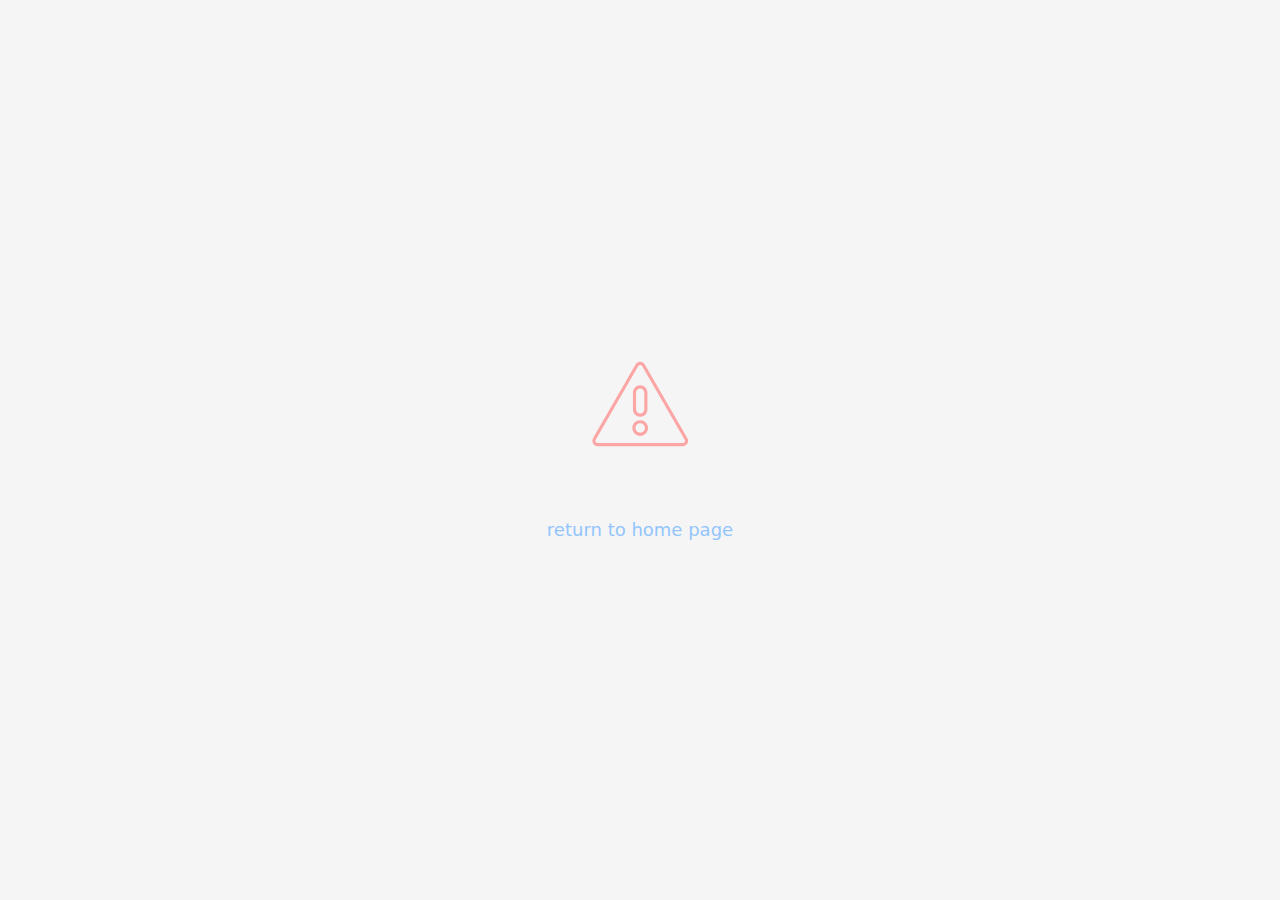
<file: public/download.html>
<!DOCTYPE html>
<html lang="en" class="light">

<head>
    <meta charset="UTF-8">
    <meta http-equiv="X-UA-Compatible" content="IE=edge">
    <meta name="viewport" content="width=device-width, initial-scale=1.0">
    <link rel="icon" href="./favicon/favicon.ico" sizes="any">
    <link rel="manifest" href="./favicon/site.webmanifest">
    <link rel="stylesheet" href="./css/main.css">
    <script defer src="./js/download.js"></scrip>
    <title>Tiktok Downloader</title>
    <style>
    
      .logo-image {
    max-height: 40px; /* Atur tinggi maksimum logo */
    width: auto; /* Menjaga aspek rasio gambar */
    transition: none; /* Nonaktifkan transisi */
}
      
    </style>

    
</head>

<body class="bg-gray-100 dark:bg-neutral-900 w-screen h-screen">
    <div id="container" class="hidden container mx-auto h-full flex flex-col space-y-9">
        <nav class="h-24 mt-2.5 flex justify-between px-2">
            <a href="https://code.mataberita.com" class="h-full p-1.5 flex items-center">
                <div class="w-10 h-10">
                    <img class="w-full h-full" src="./assets/logo.png"></img>
                </div>
                <div class="hidden sm:block ml-2 font-bold text-2xl dark:text-neutral-200">Tiktok Downloader</div>
            </a>


        </nav>
        <div class="mt-8 h-full px-2 flex flex-col space-y-6 pb-6 md:flex-row md:justify-center md:space-x-12">

            <!-- VIDEO -->
            <div id="video_container" class="w-full md:w-1/2 h-1/2 md:h-3/4 rounded-lg bg-neutral-600">
                <video controls class="rounded-lg h-full w-full" poster="download.html"
                    style="background-image:url(./assets/pattern.png);">
                    <source id="video_source" src="">
                </video>
            </div>
            <div class="md:flex md:flex-col md:space-y-8">
                <!-- CARD -->
                <div
                    class="dark:bg-neutral-600 bg-sky-700 md:bg-transparent dark:md:bg-transparent w-full rounded-lg flex flex-col px-2 pb-4 pt-2 space-y-3">
                    <!-- USER -->
                    <div
                        class="w-full h-16 flex justify-between items-center space-x-2 px-2 dark:bg-neutral-400 dark:md:bg-sky-100 bg-sky-700 rounded-lg">
                        <div>
                            <img id="author_avatar" class="w-10 h-10 rounded-lg" src="download.html">
                        </div>
                        <div class="flex flex-col justify-start items-start flex-grow">
                            <div id="author_name" class="font-bold -mt-1 dark:text-black text-white"></div>
                            <div id="author_username" class="-mt-1 dark:text-black text-white"></div>
                        </div>
                        
                        <a id="author_videos" class="clear_css" target="_blank" href="download.html">
                            <div
                                class="h-10 flex justify-center items-center p-2 rounded-lg dark:bg-neutral-600 bg-sky-100 hover:bg-white dark:hover:bg-neutral-700 transition-colors dark:text-white">
                                Video Lainnya
                                <svg class="ml-2" width="24" height="24" viewBox="0 0 24 24" fill="none"
                                    xmlns="http://www.w3.org/2000/svg">
                                    <path class="stroke-sky-500"
                                        d="M10 6H6C4.89543 6 4 6.89543 4 8V18C4 19.1046 4.89543 20 6 20H16C17.1046 20 18 19.1046 18 18V14M14 4H20M20 4V10M20 4L10 14"
                                        stroke-width="2" stroke-linecap="round" stroke-linejoin="round" />
                                </svg>
                            </div>
                        </a>
                    </div>
                    <!-- Buttons -->
                    <div class="flex items-center space-x-3 md:flex-col md:space-x-0 md:space-y-3 w-full">
                        <div onclick="handleDownloadButtonClick(this)" key="video" id="video_download"
                            class="relative w-full flex flex-col justify-center items-center py-1 rounded-lg bg-sky-300 hover:bg-sky-200 transition-colors cursor-pointer">
                            <div class="button-content flex flex-col justify-center items-center py-1">
                                <span class="font-semibold text-lg text-neutral-800">Download</span>
                                <span class="text-xs whitespace-nowrap text-neutral-600 -mt-1">Tanpa Watermark</span>
                            </div>
                            <svg class="dots hidden absolute left-0 right-0 mx-auto h-3/4" id="loader"
                                viewBox="0 0 132 58" version="1.1" xmlns="http://www.w3.org/2000/svg"
                                xmlns:xlink="http://www.w3.org/1999/xlink"
                                xmlns:sketch="http://www.bohemiancoding.com/sketch/ns">
                                <g class="fill-neutral-800" id="Page-1" stroke="none" stroke-width="1"
                                    fill-rule="evenodd" sketch:type="MSPage">
                                    <g sketch:type="MSArtboardGroup">
                                        <circle id="dot1" sketch:type="MSShapeGroup" cx="25" cy="30" r="13"></circle>
                                        <circle id="dot2" sketch:type="MSShapeGroup" cx="65" cy="30" r="13"></circle>
                                        <circle id="dot3" sketch:type="MSShapeGroup" cx="105" cy="30" r="13"></circle>
                                    </g>
                                </g>
                            </svg>
                        </div>
                        <div onclick="handleDownloadButtonClick(this)" key="video_wm" id="video_download_wm"
                            class="relative w-full flex flex-col justify-center items-center py-1 rounded-lg bg-sky-300 hover:bg-sky-200 transition-colors cursor-pointer">
                            <div class="button-content flex flex-col justify-center items-center py-1">
                                <span class="font-semibold text-lg text-neutral-800">Download</span>
                                <span class="text-xs whitespace-nowrap text-neutral-600 -mt-1">Dengan Watermark</span>
                            </div>
                            <svg class="dots hidden absolute left-0 right-0 mx-auto h-3/4" id="loader"
                                viewBox="0 0 132 58" version="1.1" xmlns="http://www.w3.org/2000/svg"
                                xmlns:xlink="http://www.w3.org/1999/xlink"
                                xmlns:sketch="http://www.bohemiancoding.com/sketch/ns">
                                <g class="fill-neutral-800" id="Page-1" stroke="none" stroke-width="1"
                                    fill-rule="evenodd" sketch:type="MSPage">
                                    <g sketch:type="MSArtboardGroup">
                                        <circle id="dot1" sketch:type="MSShapeGroup" cx="25" cy="30" r="13"></circle>
                                        <circle id="dot2" sketch:type="MSShapeGroup" cx="65" cy="30" r="13"></circle>
                                        <circle id="dot3" sketch:type="MSShapeGroup" cx="105" cy="30" r="13"></circle>
                                    </g>
                                </g>
                            </svg>
                        </div>
                    </div>
                    <!-- MUSIC -->
                    <div
                        class="dark:bg-sky-100 bg-sky-900 w-full h-16 rounded-lg flex p-2 justify-between items-center space-x-2">
                        <div>
                            <img id="music_cover" class="w-10 h-10 rounded-lg" src="">
                        </div>
                        <div class="flec flex-col justify-start items-start flex-grow overflow-hidden">
                            <div id="music_title" class="font-bold -mt-1 dark:text-black text-white whitespace-nowrap">
                            </div>
                            <div id="music_author" class="-mt-1 dark:text-black text-white whitespace-nowrap">
                            </div>
                        </div>
                        <div onclick="handleDownloadButtonClick(this)" key="music" id="music_download"
                            class="relative w-10 h-10 flex justify-center items-center p-2 rounded-lg dark:bg-sky-400 dark:hover:bg-sky-300 bg-sky-100 hover:bg-white">
                            <svg class="button-content" version="1.1" id="Capa_1" xmlns="http://www.w3.org/2000/svg"
                                xmlns:xlink="http://www.w3.org/1999/xlink" x="0px" y="0px" viewBox="0 0 277.425 277.425"
                                style="enable-background:new 0 0 277.425 277.425;" xml:space="preserve">
                                <path class="fill-sky-800" style="fill-rule:evenodd;clip-rule:evenodd;"
                                    d="M266.142,136.6c-8.759-38.884-44.033-105.278-123.225-105.278c-0.695,0-1.361,0.112-2.028,0.217c-0.666-0.104-1.33-0.216-2.023-0.216c-79.47,0-115.358,63.17-120.335,101.096C7.617,136.956,0,147.11,0,158.933v58.113c0,16.047,14.01,29.057,31.292,29.057H54.76c4.325,0,7.823-3.249,7.823-7.265V137.141c0-4.016-3.498-7.265-7.823-7.265h-9.87c3.523-12.281,10.836-29.112,24.414-43.323c3.158,3.908,7.131,7.414,11.239,7.414c9.282,0,24.908-17.817,58.183-17.817c33.277,0,48.873,17.817,58.156,17.817c4.1,0,8.068-3.493,11.223-7.392c14.461,14.158,23.291,30.934,27.808,43.302h-13.248c-4.324,0-7.824,3.249-7.824,7.265v101.697c0,4.016,3.5,7.265,7.824,7.265h23.468c17.281,0,31.292-13.01,31.292-29.057v-58.113C277.425,149.954,273.034,141.93,266.142,136.6z M173.886,169.418l-21.857,21.803v-56.983c0-7.414-6.024-13.424-13.456-13.424c-7.432,0-13.457,6.01-13.457,13.424v56.983l-21.856-21.803c-5.205-5.194-13.647-5.194-18.853,0c-5.207,5.193-5.207,13.614,0,18.807l42.881,42.779c2.398,3.694,6.545,6.15,11.285,6.15c4.739,0,8.887-2.456,11.284-6.15l42.881-42.779c5.207-5.193,5.207-13.614,0-18.807C187.532,164.224,179.092,164.224,173.886,169.418z" />
                            </svg>
                            <svg class="hidden animate-spin absolute left-0 right-0 mx-auto w-6 h-6" id="loader"
                                viewBox="0 0 16 16" version="1.1" xmlns="http://www.w3.org/2000/svg"
                                xmlns:xlink="http://www.w3.org/1999/xlink">
                                <path class="fill-neutral-800"
                                    d="M15 8c0 3.9-3.1 7-7 7s-7-3-7-7h-1c0 4 3.6 8 8 8s8-3.6 8-8h-1z"></path>
                            </svg>
                        </div>
                    </div>
                </div>
                <!-- INPUT -->
                <form method="GET" class="flex flex-col px-2 py-4">
                    <div class="text-center text-xl dark:text-neutral-100 mb-2">
                        DOWNLOAD VIDEO LAINNYA
                    </div>
                    <div class="w-full flex h-10 mb-4 rounded-md ring dark:ring-rose-600 ring-neutral-600">
    <input type="text" name="url" id="tiktok-url" placeholder="Masukkan tautan TikTok" required
        class="clear-css grow h-full rounded-md px-6 bg-neutral-200">
    <button id="paste-button" type="button" 
        class="ml-2 flex justify-center items-center p-2 rounded-lg bg-gray-500 text-white hover:bg-gray-700 transition-colors cursor-pointer">
        <svg xmlns="http://www.w3.org/2000/svg" class="icon w-6 h-6" fill="black" viewBox="0 0 24 24">
            <path d="M19 2H14.82C14.4 1.42 13.74 1 13 1H9C8.26 1 7.6 1.42 7.18 2H5C3.9 2 3 2.9 3 4V20C3 21.1 3.9 22 5 22H19C20.1 22 21 21.1 21 20V4C21 2.9 20.1 2 19 2ZM9 2H13V4H9V2ZM19 20H5V4H7V6H17V4H19V20ZM8 12H10V18H8V12ZM14 12H16V18H14V12Z"/>
        </svg>
    </button>
</div>
<script>
    function enableSubmitButton() {
        // Mengaktifkan tombol submit setelah reCAPTCHA selesai diverifikasi
        document.getElementById("submitButton").disabled = false;
    }
</script>
<button type="submit"
    class="w-full flex flex-col justify-center items-center py-1 rounded-lg dark:bg-rose-400 dark:text-black text-white bg-gray-600 hover:bg-gray-800 dark:hover:bg-rose-500 transition-colors cursor-pointer">
    <span class="font-semibold text-lg">Download</span>
</button>

<script>
    document.getElementById('paste-button').addEventListener('click', function() {
        navigator.clipboard.readText().then(text => {
            document.getElementById('tiktok-url').value = text;
        }).catch(err => {
            console.error('Failed to read clipboard contents: ', err);
        });
    });
</script>
                </form>
            </div>
        </div>
    </div>
    <div id="overlay_loader" class="overlay hidden bg-neutral-100 dark:bg-neutral-800">
        <div class="overlay__inner">
            <div class="overlay__content"><span
                    class="spinner dark:border-t-white dark:border-neutral-700 border-neutral-200 border-t-neutral-900"></span>
            </div>
        </div>
    </div>
</body>

</html>
</file>
<file: public/css/main.css>
/*
! tailwindcss v3.2.4 | MIT License | https://tailwindcss.com
*/

/*
1. Prevent padding and border from affecting element width. (https://github.com/mozdevs/cssremedy/issues/4)
2. Allow adding a border to an element by just adding a border-width. (https://github.com/tailwindcss/tailwindcss/pull/116)
*/

*,
::before,
::after {
  box-sizing: border-box;
  /* 1 */
  border-width: 0;
  /* 2 */
  border-style: solid;
  /* 2 */
  border-color: #e5e7eb;
  /* 2 */
}

::before,
::after {
  --tw-content: '';
}

/*
1. Use a consistent sensible line-height in all browsers.
2. Prevent adjustments of font size after orientation changes in iOS.
3. Use a more readable tab size.
4. Use the user's configured `sans` font-family by default.
5. Use the user's configured `sans` font-feature-settings by default.
*/

html {
  line-height: 1.5;
  /* 1 */
  -webkit-text-size-adjust: 100%;
  /* 2 */
  -moz-tab-size: 4;
  /* 3 */
  -o-tab-size: 4;
     tab-size: 4;
  /* 3 */
  font-family: ui-sans-serif, system-ui, -apple-system, BlinkMacSystemFont, "Segoe UI", Roboto, "Helvetica Neue", Arial, "Noto Sans", sans-serif, "Apple Color Emoji", "Segoe UI Emoji", "Segoe UI Symbol", "Noto Color Emoji";
  /* 4 */
  font-feature-settings: normal;
  /* 5 */
}

/*
1. Remove the margin in all browsers.
2. Inherit line-height from `html` so users can set them as a class directly on the `html` element.
*/

body {
  background-color: white;
  margin: 0;
  /* 1 */
  line-height: inherit;
  /* 2 */
}

/*
1. Add the correct height in Firefox.
2. Correct the inheritance of border color in Firefox. (https://bugzilla.mozilla.org/show_bug.cgi?id=190655)
3. Ensure horizontal rules are visible by default.
*/

hr {
  height: 0;
  /* 1 */
  color: inherit;
  /* 2 */
  border-top-width: 1px;
  /* 3 */
}

/*
Add the correct text decoration in Chrome, Edge, and Safari.
*/

abbr:where([title]) {
  -webkit-text-decoration: underline dotted;
          text-decoration: underline dotted;
}

/*
Remove the default font size and weight for headings.
*/

h1,
h2,
h3,
h4,
h5,
h6 {
  font-size: inherit;
  font-weight: inherit;
}

/*
Reset links to optimize for opt-in styling instead of opt-out.
*/

a {
  color: inherit;
  text-decoration: inherit;
}

/*
Add the correct font weight in Edge and Safari.
*/

b,
strong {
  font-weight: bolder;
}

/*
1. Use the user's configured `mono` font family by default.
2. Correct the odd `em` font sizing in all browsers.
*/

code,
kbd,
samp,
pre {
  font-family: ui-monospace, SFMono-Regular, Menlo, Monaco, Consolas, "Liberation Mono", "Courier New", monospace;
  /* 1 */
  font-size: 1em;
  /* 2 */
}

/*
Add the correct font size in all browsers.
*/

small {
  font-size: 80%;
}

/*
Prevent `sub` and `sup` elements from affecting the line height in all browsers.
*/

sub,
sup {
  font-size: 75%;
  line-height: 0;
  position: relative;
  vertical-align: baseline;
}

sub {
  bottom: -0.25em;
}

sup {
  top: -0.5em;
}

/*
1. Remove text indentation from table contents in Chrome and Safari. (https://bugs.chromium.org/p/chromium/issues/detail?id=999088, https://bugs.webkit.org/show_bug.cgi?id=201297)
2. Correct table border color inheritance in all Chrome and Safari. (https://bugs.chromium.org/p/chromium/issues/detail?id=935729, https://bugs.webkit.org/show_bug.cgi?id=195016)
3. Remove gaps between table borders by default.
*/

table {
  text-indent: 0;
  /* 1 */
  border-color: inherit;
  /* 2 */
  border-collapse: collapse;
  /* 3 */
}

/*
1. Change the font styles in all browsers.
2. Remove the margin in Firefox and Safari.
3. Remove default padding in all browsers.
*/

button,
input,
optgroup,
select,
textarea {
  font-family: inherit;
  /* 1 */
  font-size: 100%;
  /* 1 */
  font-weight: inherit;
  /* 1 */
  line-height: inherit;
  /* 1 */
  color: inherit;
  /* 1 */
  margin: 0;
  /* 2 */
  padding: 0;
  /* 3 */
}

/*
Remove the inheritance of text transform in Edge and Firefox.
*/

button,
select {
  text-transform: none;
}

/*
1. Correct the inability to style clickable types in iOS and Safari.
2. Remove default button styles.
*/

button,
[type='button'],
[type='reset'],
[type='submit'] {
  -webkit-appearance: button;
  /* 1 */
  background-color: transparent;
  /* 2 */
  background-image: none;
  /* 2 */
}

/*
Use the modern Firefox focus style for all focusable elements.
*/

:-moz-focusring {
  outline: auto;
}

/*
Remove the additional `:invalid` styles in Firefox. (https://github.com/mozilla/gecko-dev/blob/2f9eacd9d3d995c937b4251a5557d95d494c9be1/layout/style/res/forms.css#L728-L737)
*/

:-moz-ui-invalid {
  box-shadow: none;
}

/*
Add the correct vertical alignment in Chrome and Firefox.
*/

progress {
  vertical-align: baseline;
}

/*
Correct the cursor style of increment and decrement buttons in Safari.
*/

::-webkit-inner-spin-button,
::-webkit-outer-spin-button {
  height: auto;
}

/*
1. Correct the odd appearance in Chrome and Safari.
2. Correct the outline style in Safari.
*/

[type='search'] {
  -webkit-appearance: textfield;
  /* 1 */
  outline-offset: -2px;
  /* 2 */
}

/*
Remove the inner padding in Chrome and Safari on macOS.
*/

::-webkit-search-decoration {
  -webkit-appearance: none;
}

/*
1. Correct the inability to style clickable types in iOS and Safari.
2. Change font properties to `inherit` in Safari.
*/

::-webkit-file-upload-button {
  -webkit-appearance: button;
  /* 1 */
  font: inherit;
  /* 2 */
}

/*
Add the correct display in Chrome and Safari.
*/

summary {
  display: list-item;
}

/*
Removes the default spacing and border for appropriate elements.
*/

blockquote,
dl,
dd,
h1,
h2,
h3,
h4,
h5,
h6,
hr,
figure,
p,
pre {
  margin: 0;
}

fieldset {
  margin: 0;
  padding: 0;
}

legend {
  padding: 0;
}

ol,
ul,
menu {
  list-style: none;
  margin: 0;
  padding: 0;
}

/*
Prevent resizing textareas horizontally by default.
*/

textarea {
  resize: vertical;
}

/*
1. Reset the default placeholder opacity in Firefox. (https://github.com/tailwindlabs/tailwindcss/issues/3300)
2. Set the default placeholder color to the user's configured gray 400 color.
*/

input::-moz-placeholder, textarea::-moz-placeholder {
  opacity: 1;
  /* 1 */
  color: #9ca3af;
  /* 2 */
}

input::placeholder,
textarea::placeholder {
  opacity: 1;
  /* 1 */
  color: #9ca3af;
  /* 2 */
}

/*
Set the default cursor for buttons.
*/

button,
[role="button"] {
  cursor: pointer;
}

/*
Make sure disabled buttons don't get the pointer cursor.
*/

:disabled {
  cursor: default;
}

/*
1. Make replaced elements `display: block` by default. (https://github.com/mozdevs/cssremedy/issues/14)
2. Add `vertical-align: middle` to align replaced elements more sensibly by default. (https://github.com/jensimmons/cssremedy/issues/14#issuecomment-634934210)
   This can trigger a poorly considered lint error in some tools but is included by design.
*/

img,
svg,
video,
canvas,
audio,
iframe,
embed,
object {
  display: block;
  /* 1 */
  vertical-align: middle;
  /* 2 */
}

/*
Constrain images and videos to the parent width and preserve their intrinsic aspect ratio. (https://github.com/mozdevs/cssremedy/issues/14)
*/

img,
video {
  max-width: 100%;
  height: auto;
}

/* Make elements with the HTML hidden attribute stay hidden by default */

[hidden] {
  display: none;
}

*, ::before, ::after {
  --tw-border-spacing-x: 0;
  --tw-border-spacing-y: 0;
  --tw-translate-x: 0;
  --tw-translate-y: 0;
  --tw-rotate: 0;
  --tw-skew-x: 0;
  --tw-skew-y: 0;
  --tw-scale-x: 1;
  --tw-scale-y: 1;
  --tw-pan-x:  ;
  --tw-pan-y:  ;
  --tw-pinch-zoom:  ;
  --tw-scroll-snap-strictness: proximity;
  --tw-ordinal:  ;
  --tw-slashed-zero:  ;
  --tw-numeric-figure:  ;
  --tw-numeric-spacing:  ;
  --tw-numeric-fraction:  ;
  --tw-ring-inset:  ;
  --tw-ring-offset-width: 0px;
  --tw-ring-offset-color: #fff;
  --tw-ring-color: rgb(59 130 246 / 0.5);
  --tw-ring-offset-shadow: 0 0 #0000;
  --tw-ring-shadow: 0 0 #0000;
  --tw-shadow: 0 0 #0000;
  --tw-shadow-colored: 0 0 #0000;
  --tw-blur:  ;
  --tw-brightness:  ;
  --tw-contrast:  ;
  --tw-grayscale:  ;
  --tw-hue-rotate:  ;
  --tw-invert:  ;
  --tw-saturate:  ;
  --tw-sepia:  ;
  --tw-drop-shadow:  ;
  --tw-backdrop-blur:  ;
  --tw-backdrop-brightness:  ;
  --tw-backdrop-contrast:  ;
  --tw-backdrop-grayscale:  ;
  --tw-backdrop-hue-rotate:  ;
  --tw-backdrop-invert:  ;
  --tw-backdrop-opacity:  ;
  --tw-backdrop-saturate:  ;
  --tw-backdrop-sepia:  ;
}

::backdrop {
  --tw-border-spacing-x: 0;
  --tw-border-spacing-y: 0;
  --tw-translate-x: 0;
  --tw-translate-y: 0;
  --tw-rotate: 0;
  --tw-skew-x: 0;
  --tw-skew-y: 0;
  --tw-scale-x: 1;
  --tw-scale-y: 1;
  --tw-pan-x:  ;
  --tw-pan-y:  ;
  --tw-pinch-zoom:  ;
  --tw-scroll-snap-strictness: proximity;
  --tw-ordinal:  ;
  --tw-slashed-zero:  ;
  --tw-numeric-figure:  ;
  --tw-numeric-spacing:  ;
  --tw-numeric-fraction:  ;
  --tw-ring-inset:  ;
  --tw-ring-offset-width: 0px;
  --tw-ring-offset-color: #fff;
  --tw-ring-color: rgb(59 130 246 / 0.5);
  --tw-ring-offset-shadow: 0 0 #0000;
  --tw-ring-shadow: 0 0 #0000;
  --tw-shadow: 0 0 #0000;
  --tw-shadow-colored: 0 0 #0000;
  --tw-blur:  ;
  --tw-brightness:  ;
  --tw-contrast:  ;
  --tw-grayscale:  ;
  --tw-hue-rotate:  ;
  --tw-invert:  ;
  --tw-saturate:  ;
  --tw-sepia:  ;
  --tw-drop-shadow:  ;
  --tw-backdrop-blur:  ;
  --tw-backdrop-brightness:  ;
  --tw-backdrop-contrast:  ;
  --tw-backdrop-grayscale:  ;
  --tw-backdrop-hue-rotate:  ;
  --tw-backdrop-invert:  ;
  --tw-backdrop-opacity:  ;
  --tw-backdrop-saturate:  ;
  --tw-backdrop-sepia:  ;
}

.container {
  width: 100%;
}

@media (min-width: 640px) {
  .container {
    max-width: 640px;
  }
}

@media (min-width: 768px) {
  .container {
    max-width: 768px;
  }
}

@media (min-width: 1024px) {
  .container {
    max-width: 1024px;
  }
}

@media (min-width: 1280px) {
  .container {
    max-width: 1280px;
  }
}

@media (min-width: 1536px) {
  .container {
    max-width: 1536px;
  }
}

.absolute {
  position: absolute;
}

.relative {
  position: relative;
}

.left-0 {
  left: 0px;
}

.right-0 {
  right: 0px;
}

.top-8 {
  top: 2rem;
}

.right-2 {
  right: 0.5rem;
}

.mx-auto {
  margin-left: auto;
  margin-right: auto;
}

.my-3 {
  margin-top: 0.75rem;
  margin-bottom: 0.75rem;
}

.ml-2 {
  margin-left: 0.5rem;
}

.mt-8 {
  margin-top: 2rem;
}

.-mt-1 {
  margin-top: -0.25rem;
}

.mb-2 {
  margin-bottom: 0.5rem;
}

.mb-4 {
  margin-bottom: 1rem;
}

.mt-6 {
  margin-top: 1.5rem;
}

.mt-12 {
  margin-top: 3rem;
}

.mt-3 {
  margin-top: 0.75rem;
}

.mb-8 {
  margin-bottom: 2rem;
}

.mt-2\.5 {
  margin-top: 0.625rem;
}

.mt-2 {
  margin-top: 0.5rem;
}

.block {
  display: block;
}

.flex {
  display: flex;
}

.hidden {
  display: none;
}

.h-screen {
  height: 100vh;
}

.h-full {
  height: 100%;
}

.h-24 {
  height: 6rem;
}

.h-10 {
  height: 2.5rem;
}

.h-1\/2 {
  height: 50%;
}

.h-16 {
  height: 4rem;
}

.h-3\/4 {
  height: 75%;
}

.h-6 {
  height: 1.5rem;
}

.h-8 {
  height: 2rem;
}

.w-screen {
  width: 100vw;
}

.w-10 {
  width: 2.5rem;
}

.w-full {
  width: 100%;
}

.w-6 {
  width: 1.5rem;
}

.w-3\/4 {
  width: 75%;
}

.w-1\/2 {
  width: 50%;
}

.w-24 {
  width: 6rem;
}

.max-w-xs {
  max-width: 20rem;
}

.max-w-md {
  max-width: 28rem;
}

.flex-grow {
  flex-grow: 1;
}

.grow {
  flex-grow: 1;
}

.transform {
  transform: translate(var(--tw-translate-x), var(--tw-translate-y)) rotate(var(--tw-rotate)) skewX(var(--tw-skew-x)) skewY(var(--tw-skew-y)) scaleX(var(--tw-scale-x)) scaleY(var(--tw-scale-y));
}

@keyframes spin {
  to {
    transform: rotate(360deg);
  }
}

.animate-spin {
  animation: spin 1s linear infinite;
}

.cursor-pointer {
  cursor: pointer;
}

.flex-col {
  flex-direction: column;
}

.flex-wrap {
  flex-wrap: wrap;
}

.items-start {
  align-items: flex-start;
}

.items-center {
  align-items: center;
}

.justify-start {
  justify-content: flex-start;
}

.justify-center {
  justify-content: center;
}

.justify-between {
  justify-content: space-between;
}

.space-y-9 > :not([hidden]) ~ :not([hidden]) {
  --tw-space-y-reverse: 0;
  margin-top: calc(2.25rem * calc(1 - var(--tw-space-y-reverse)));
  margin-bottom: calc(2.25rem * var(--tw-space-y-reverse));
}

.space-x-4 > :not([hidden]) ~ :not([hidden]) {
  --tw-space-x-reverse: 0;
  margin-right: calc(1rem * var(--tw-space-x-reverse));
  margin-left: calc(1rem * calc(1 - var(--tw-space-x-reverse)));
}

.space-y-6 > :not([hidden]) ~ :not([hidden]) {
  --tw-space-y-reverse: 0;
  margin-top: calc(1.5rem * calc(1 - var(--tw-space-y-reverse)));
  margin-bottom: calc(1.5rem * var(--tw-space-y-reverse));
}

.space-y-3 > :not([hidden]) ~ :not([hidden]) {
  --tw-space-y-reverse: 0;
  margin-top: calc(0.75rem * calc(1 - var(--tw-space-y-reverse)));
  margin-bottom: calc(0.75rem * var(--tw-space-y-reverse));
}

.space-x-2 > :not([hidden]) ~ :not([hidden]) {
  --tw-space-x-reverse: 0;
  margin-right: calc(0.5rem * var(--tw-space-x-reverse));
  margin-left: calc(0.5rem * calc(1 - var(--tw-space-x-reverse)));
}

.space-x-3 > :not([hidden]) ~ :not([hidden]) {
  --tw-space-x-reverse: 0;
  margin-right: calc(0.75rem * var(--tw-space-x-reverse));
  margin-left: calc(0.75rem * calc(1 - var(--tw-space-x-reverse)));
}

.overflow-hidden {
  overflow: hidden;
}

.whitespace-nowrap {
  white-space: nowrap;
}

.rounded-lg {
  border-radius: 0.5rem;
}

.rounded-md {
  border-radius: 0.375rem;
}

.rounded-tl-md {
  border-top-left-radius: 0.375rem;
}

.rounded-bl-md {
  border-bottom-left-radius: 0.375rem;
}

.rounded-tr-md {
  border-top-right-radius: 0.375rem;
}

.rounded-br-md {
  border-bottom-right-radius: 0.375rem;
}

.border-neutral-200 {
  --tw-border-opacity: 1;
  border-color: rgb(229 229 229 / var(--tw-border-opacity));
}

.border-t-neutral-900 {
  --tw-border-opacity: 1;
  border-top-color: rgb(23 23 23 / var(--tw-border-opacity));
}

.bg-gray-100 {
  --tw-bg-opacity: 1;
  background-color: rgb(243 244 246 / var(--tw-bg-opacity));
}

.bg-neutral-600 {
  --tw-bg-opacity: 1;
  background-color: rgb(82 82 82 / var(--tw-bg-opacity));
}

.bg-sky-700 {
  --tw-bg-opacity: 1;
  background-color: rgb(3 105 161 / var(--tw-bg-opacity));
}

.bg-sky-100 {
  --tw-bg-opacity: 1;
  background-color: rgb(224 242 254 / var(--tw-bg-opacity));
}

.bg-sky-300 {
  --tw-bg-opacity: 1;
  background-color: rgb(125 211 252 / var(--tw-bg-opacity));
}

.bg-sky-900 {
  --tw-bg-opacity: 1;
  background-color: rgb(12 74 110 / var(--tw-bg-opacity));
}

.bg-neutral-200 {
  --tw-bg-opacity: 1;
  background-color: rgb(229 229 229 / var(--tw-bg-opacity));
}

.bg-gray-600 {
  --tw-bg-opacity: 1;
  background-color: rgb(75 85 99 / var(--tw-bg-opacity));
}

.bg-neutral-100 {
  --tw-bg-opacity: 1;
  background-color: rgb(245 245 245 / var(--tw-bg-opacity));
}

.bg-sky-600 {
  --tw-bg-opacity: 1;
  background-color: rgb(2 132 199 / var(--tw-bg-opacity));
}

.bg-white {
  --tw-bg-opacity: 1;
  background-color: rgb(255 255 255 / var(--tw-bg-opacity));
}

.fill-neutral-800 {
  fill: #262626;
}

.fill-sky-800 {
  fill: #075985;
}

.fill-white {
  fill: #fff;
}

.fill-red-300 {
  fill: #fca5a5;
}

.stroke-sky-500 {
  stroke: #0ea5e9;
}

.p-1\.5 {
  padding: 0.375rem;
}

.p-1 {
  padding: 0.25rem;
}

.p-2 {
  padding: 0.5rem;
}

.px-2 {
  padding-left: 0.5rem;
  padding-right: 0.5rem;
}

.py-1 {
  padding-top: 0.25rem;
  padding-bottom: 0.25rem;
}

.py-4 {
  padding-top: 1rem;
  padding-bottom: 1rem;
}

.px-6 {
  padding-left: 1.5rem;
  padding-right: 1.5rem;
}

.pb-6 {
  padding-bottom: 1.5rem;
}

.pb-4 {
  padding-bottom: 1rem;
}

.pt-2 {
  padding-top: 0.5rem;
}

.text-center {
  text-align: center;
}

.text-3xl {
  font-size: 1.875rem;
  line-height: 2.25rem;
}

.text-lg {
  font-size: 1.125rem;
  line-height: 1.75rem;
}

.text-xs {
  font-size: 0.75rem;
  line-height: 1rem;
}

.text-xl {
  font-size: 1.25rem;
  line-height: 1.75rem;
}

.text-4xl {
  font-size: 2.25rem;
  line-height: 2.5rem;
}

.text-2xl {
  font-size: 1.5rem;
  line-height: 2rem;
}

.font-bold {
  font-weight: 700;
}

.font-semibold {
  font-weight: 600;
}

.text-gray-500 {
  --tw-text-opacity: 1;
  color: rgb(107 114 128 / var(--tw-text-opacity));
}

.text-white {
  --tw-text-opacity: 1;
  color: rgb(255 255 255 / var(--tw-text-opacity));
}

.text-neutral-800 {
  --tw-text-opacity: 1;
  color: rgb(38 38 38 / var(--tw-text-opacity));
}

.text-neutral-600 {
  --tw-text-opacity: 1;
  color: rgb(82 82 82 / var(--tw-text-opacity));
}

.text-neutral-100 {
  --tw-text-opacity: 1;
  color: rgb(245 245 245 / var(--tw-text-opacity));
}

.text-neutral-300 {
  --tw-text-opacity: 1;
  color: rgb(212 212 212 / var(--tw-text-opacity));
}

.text-blue-300 {
  --tw-text-opacity: 1;
  color: rgb(147 197 253 / var(--tw-text-opacity));
}

.opacity-0 {
  opacity: 0;
}

.ring {
  --tw-ring-offset-shadow: var(--tw-ring-inset) 0 0 0 var(--tw-ring-offset-width) var(--tw-ring-offset-color);
  --tw-ring-shadow: var(--tw-ring-inset) 0 0 0 calc(3px + var(--tw-ring-offset-width)) var(--tw-ring-color);
  box-shadow: var(--tw-ring-offset-shadow), var(--tw-ring-shadow), var(--tw-shadow, 0 0 #0000);
}

.ring-neutral-600 {
  --tw-ring-opacity: 1;
  --tw-ring-color: rgb(82 82 82 / var(--tw-ring-opacity));
}

.ring-sky-600 {
  --tw-ring-opacity: 1;
  --tw-ring-color: rgb(2 132 199 / var(--tw-ring-opacity));
}

.transition-colors {
  transition-property: color, background-color, border-color, text-decoration-color, fill, stroke;
  transition-timing-function: cubic-bezier(0.4, 0, 0.2, 1);
  transition-duration: 150ms;
}

.clear-css {
  outline:unset;
}

.overlay {
  left: 0;
  top: 0;
  width: 100%;
  height: 100%;
  position: fixed;
}

.overlay__inner {
  left: 0;
  top: 0;
  width: 100%;
  height: 100%;
  position: absolute;
}

.overlay__content {
  left: 50%;
  position: absolute;
  top: 50%;
  transform: translate(-50%, -50%);
}

.spinner {
  width: 75px;
  height: 75px;
  display: inline-block;
  border-width: 2px;
  animation: spin 1s infinite linear;
  border-radius: 100%;
  border-style: solid;
}

@keyframes spin {
  100% {
    transform: rotate(360deg);
  }
}

.dots #dot1{
  animation: load 1s infinite;
}

.dots #dot2{
  animation: load 1s infinite;
  animation-delay: 0.2s;
}

.dots #dot3{
  animation: load 1s infinite;
  animation-delay: 0.4s;
}

@keyframes load{
  0%{
    opacity: 0;
  }

  50%{
    opacity: 1;
  }

  100%{
    opacity: 0;
  }
}

.hover\:bg-white:hover {
  --tw-bg-opacity: 1;
  background-color: rgb(255 255 255 / var(--tw-bg-opacity));
}

.hover\:bg-sky-200:hover {
  --tw-bg-opacity: 1;
  background-color: rgb(186 230 253 / var(--tw-bg-opacity));
}

.hover\:bg-gray-800:hover {
  --tw-bg-opacity: 1;
  background-color: rgb(31 41 55 / var(--tw-bg-opacity));
}

.hover\:text-gray-800:hover {
  --tw-text-opacity: 1;
  color: rgb(31 41 55 / var(--tw-text-opacity));
}

.hover\:text-blue-400:hover {
  --tw-text-opacity: 1;
  color: rgb(96 165 250 / var(--tw-text-opacity));
}

@media (prefers-color-scheme: dark) {
  .dark\:border-neutral-700 {
    --tw-border-opacity: 1;
    border-color: rgb(64 64 64 / var(--tw-border-opacity));
  }

  .dark\:border-t-white {
    --tw-border-opacity: 1;
    border-top-color: rgb(255 255 255 / var(--tw-border-opacity));
  }

  .dark\:bg-neutral-900 {
    --tw-bg-opacity: 1;
    background-color: rgb(23 23 23 / var(--tw-bg-opacity));
  }

  .dark\:bg-neutral-600 {
    --tw-bg-opacity: 1;
    background-color: rgb(82 82 82 / var(--tw-bg-opacity));
  }

  .dark\:bg-neutral-400 {
    --tw-bg-opacity: 1;
    background-color: rgb(163 163 163 / var(--tw-bg-opacity));
  }

  .dark\:bg-sky-100 {
    --tw-bg-opacity: 1;
    background-color: rgb(224 242 254 / var(--tw-bg-opacity));
  }

  .dark\:bg-sky-400 {
    --tw-bg-opacity: 1;
    background-color: rgb(56 189 248 / var(--tw-bg-opacity));
  }

  .dark\:bg-rose-400 {
    --tw-bg-opacity: 1;
    background-color: rgb(251 113 133 / var(--tw-bg-opacity));
  }

  .dark\:bg-neutral-800 {
    --tw-bg-opacity: 1;
    background-color: rgb(38 38 38 / var(--tw-bg-opacity));
  }

  .dark\:bg-red-400 {
    --tw-bg-opacity: 1;
    background-color: rgb(248 113 113 / var(--tw-bg-opacity));
  }

  .dark\:fill-neutral-100 {
    fill: #f5f5f5;
  }

  .dark\:text-neutral-200 {
    --tw-text-opacity: 1;
    color: rgb(229 229 229 / var(--tw-text-opacity));
  }

  .dark\:text-neutral-400 {
    --tw-text-opacity: 1;
    color: rgb(163 163 163 / var(--tw-text-opacity));
  }

  .dark\:text-black {
    --tw-text-opacity: 1;
    color: rgb(0 0 0 / var(--tw-text-opacity));
  }

  .dark\:text-white {
    --tw-text-opacity: 1;
    color: rgb(255 255 255 / var(--tw-text-opacity));
  }

  .dark\:text-neutral-100 {
    --tw-text-opacity: 1;
    color: rgb(245 245 245 / var(--tw-text-opacity));
  }

  .dark\:text-neutral-300 {
    --tw-text-opacity: 1;
    color: rgb(212 212 212 / var(--tw-text-opacity));
  }

  .dark\:ring-rose-600 {
    --tw-ring-opacity: 1;
    --tw-ring-color: rgb(225 29 72 / var(--tw-ring-opacity));
  }

  .dark\:ring-red-400 {
    --tw-ring-opacity: 1;
    --tw-ring-color: rgb(248 113 113 / var(--tw-ring-opacity));
  }

  .dark\:hover\:bg-neutral-700:hover {
    --tw-bg-opacity: 1;
    background-color: rgb(64 64 64 / var(--tw-bg-opacity));
  }

  .dark\:hover\:bg-sky-300:hover {
    --tw-bg-opacity: 1;
    background-color: rgb(125 211 252 / var(--tw-bg-opacity));
  }

  .dark\:hover\:bg-rose-500:hover {
    --tw-bg-opacity: 1;
    background-color: rgb(244 63 94 / var(--tw-bg-opacity));
  }

  .dark\:hover\:text-neutral-200:hover {
    --tw-text-opacity: 1;
    color: rgb(229 229 229 / var(--tw-text-opacity));
  }
}

@media (min-width: 640px) {
  .sm\:block {
    display: block;
  }

  .sm\:hidden {
    display: none;
  }
}

@media (min-width: 768px) {
  .md\:top-0 {
    top: 0px;
  }

  .md\:mt-9 {
    margin-top: 2.25rem;
  }

  .md\:block {
    display: block;
  }

  .md\:flex {
    display: flex;
  }

  .md\:hidden {
    display: none;
  }

  .md\:h-3\/4 {
    height: 75%;
  }

  .md\:w-1\/2 {
    width: 50%;
  }

  .md\:w-3\/12 {
    width: 25%;
  }

  .md\:w-9\/12 {
    width: 75%;
  }

  .md\:flex-row {
    flex-direction: row;
  }

  .md\:flex-col {
    flex-direction: column;
  }

  .md\:flex-nowrap {
    flex-wrap: nowrap;
  }

  .md\:justify-center {
    justify-content: center;
  }

  .md\:space-x-6 > :not([hidden]) ~ :not([hidden]) {
    --tw-space-x-reverse: 0;
    margin-right: calc(1.5rem * var(--tw-space-x-reverse));
    margin-left: calc(1.5rem * calc(1 - var(--tw-space-x-reverse)));
  }

  .md\:space-x-12 > :not([hidden]) ~ :not([hidden]) {
    --tw-space-x-reverse: 0;
    margin-right: calc(3rem * var(--tw-space-x-reverse));
    margin-left: calc(3rem * calc(1 - var(--tw-space-x-reverse)));
  }

  .md\:space-y-8 > :not([hidden]) ~ :not([hidden]) {
    --tw-space-y-reverse: 0;
    margin-top: calc(2rem * calc(1 - var(--tw-space-y-reverse)));
    margin-bottom: calc(2rem * var(--tw-space-y-reverse));
  }

  .md\:space-x-0 > :not([hidden]) ~ :not([hidden]) {
    --tw-space-x-reverse: 0;
    margin-right: calc(0px * var(--tw-space-x-reverse));
    margin-left: calc(0px * calc(1 - var(--tw-space-x-reverse)));
  }

  .md\:space-y-3 > :not([hidden]) ~ :not([hidden]) {
    --tw-space-y-reverse: 0;
    margin-top: calc(0.75rem * calc(1 - var(--tw-space-y-reverse)));
    margin-bottom: calc(0.75rem * var(--tw-space-y-reverse));
  }

  .md\:bg-transparent {
    background-color: transparent;
  }

  .md\:text-left {
    text-align: left;
  }

  .md\:text-lg {
    font-size: 1.125rem;
    line-height: 1.75rem;
  }
}

@media (prefers-color-scheme: dark) {
  @media (min-width: 768px) {
    .dark\:md\:bg-transparent {
      background-color: transparent;
    }

    .dark\:md\:bg-sky-100 {
      --tw-bg-opacity: 1;
      background-color: rgb(224 242 254 / var(--tw-bg-opacity));
    }
  }
}

@media (min-width: 1024px) {
  .lg\:h-10 {
    height: 2.5rem;
  }

  .lg\:w-4\/12 {
    width: 33.333333%;
  }

  .lg\:w-8\/12 {
    width: 66.666667%;
  }

  .lg\:w-12 {
    width: 3rem;
  }

  .lg\:max-w-lg {
    max-width: 32rem;
  }

  .lg\:text-5xl {
    font-size: 3rem;
    line-height: 1;
  }

  .lg\:text-xl {
    font-size: 1.25rem;
    line-height: 1.75rem;
  }
}

@media (min-width: 1280px) {
  .xl\:text-6xl {
    font-size: 3.75rem;
    line-height: 1;
  }

  .xl\:text-2xl {
    font-size: 1.5rem;
    line-height: 2rem;
  }
  
  
  
  
}
    .custom-hr {
            border: none;
            border-top: 2px solid #ccc; /* Atur ketebalan dan warna garis */
            margin-bottom: 20px; /* Jarak bawah antara garis dan judul */
            width: 80%; /* Atur lebar garis */
            margin: 0 auto 20px; /* Tengah-tengah dan beri jarak */
        }

      .form-container {
    display: flex;
    align-items: center;
    max-width: 600px; /* Atur lebar maksimal sesuai kebutuhan */
    margin: 1rem auto; /* Margin atas dan bawah 1rem, tengah secara horizontal */
    border: 2px solid black; /* Border hitam */
    border-radius: 50px; /* Rounded edges */
    background-color: white; /* Background putih */
    box-shadow: 0 2px 10px rgba(0, 0, 0, 0.1); /* Bayangan halus */
}
 /* Styling untuk div artikel */
        .article {
            max-width: 800px;
            margin: 0 auto;
            padding: 20px;
        }

        /* Gaya tambahan untuk jarak teks */
        .article h1 {
            font-size: 2rem;
            font-weight: bold;
            margin-bottom: 20px;
        }

        .article p {
            margin-bottom: 16px; /* Mengatur jarak bawah antar paragraf */
        }

        .article h2 {
            font-size: 1.5rem;
            font-weight: 600;
            margin-top: 30px; /* Jarak atas untuk judul sub bagian */
            margin-bottom: 10px; /* Jarak bawah judul */
        }

        /* Jarak akhir paragraf penutup */
        .article .conclusion {
            margin-top: 30px;
        }
.input-url {
    flex: 1; /* Memperbesar input agar mengisi ruang */
    height: 40px; /* Tinggi input */
    border: none; /* Hilangkan border default */
    border-top-left-radius: 50px; /* Rounded left corner */
    border-bottom-left-radius: 50px; /* Rounded left bottom corner */
    padding: 0 1rem; /* Padding kiri dan kanan */
    font-size: 16px; /* Ukuran font */
    color: #333; /* Warna teks */
    outline: none; /* Menghilangkan outline saat fokus */
}

.input-url:focus {
    box-shadow: 0 0 5px rgba(0, 0, 255, 0.5); /* Bayangan saat fokus */
}

.btn-paste {
    border-left: 2px solid black; /* Border kiri untuk tombol paste */
    background-color: #f0f0f0; /* Warna latar belakang tombol */
    height: 40px; /* Tinggi tombol */
    width: 40px; /* Lebar tombol */
    display: flex; /* Flexbox untuk tombol */
    align-items: center; /* Center icon vertikal */
    justify-content: center; /* Center icon horizontal */
    border-top-right-radius: 50px; /* Rounded right top corner */
    border-bottom-right-radius: 50px; /* Rounded right bottom corner */
    transition: background-color 0.3s; /* Transisi warna latar belakang */
}

.btn-paste:hover {
    background-color: #e0e0e0; /* Warna latar belakang saat hover */
}

.btn-submit {
    background-color: #1DA1F2; /* Warna latar belakang tombol kirim */
    height: 40px; /* Tinggi tombol */
    width: 40px; /* Lebar tombol */
    border-radius: 50%; /* Rounded tombol */
    display: flex; /* Flexbox untuk tombol */
    align-items: center; /* Center icon vertikal */
    justify-content: center; /* Center icon horizontal */
    margin-left: 0.5rem; /* Margin kiri */
}

.btn-submit:hover {
    background-color: #1A91DA; /* Warna saat hover */
}

.logo {
    width: 24px; /* Ukuran logo */
    height: 24px; /* Ukuran logo */
}
.btn-submit {
    background: none; /* Tanpa latar belakang */
    border: none; /* Tanpa border */
    cursor: pointer; /* Kursor menjadi pointer saat hover */
    outline: none; /* Menghilangkan outline */
    padding: 0; /* Tanpa padding */
}

.logo {
    width: 50px; /* Atur ukuran logo */
    height: auto; /* Menjaga proporsi gambar */
    animation: bounce 1s infinite; /* Menambahkan animasi bounce */
}

@keyframes bounce {
    0%, 20%, 50%, 80%, 100% {
        transform: translateY(0); /* Posisi normal */
    }
    40% {
        transform: translateY(-10px); /* Naik */
    }
    60% {
        transform: translateY(-5px); /* Sedikit naik */
    }
}   

.logo-image {
    max-height: 40px; /* Atur tinggi maksimum logo */
    width: auto; /* Menjaga aspek rasio gambar */
    transition: none; /* Nonaktifkan transisi */
}
</file>
